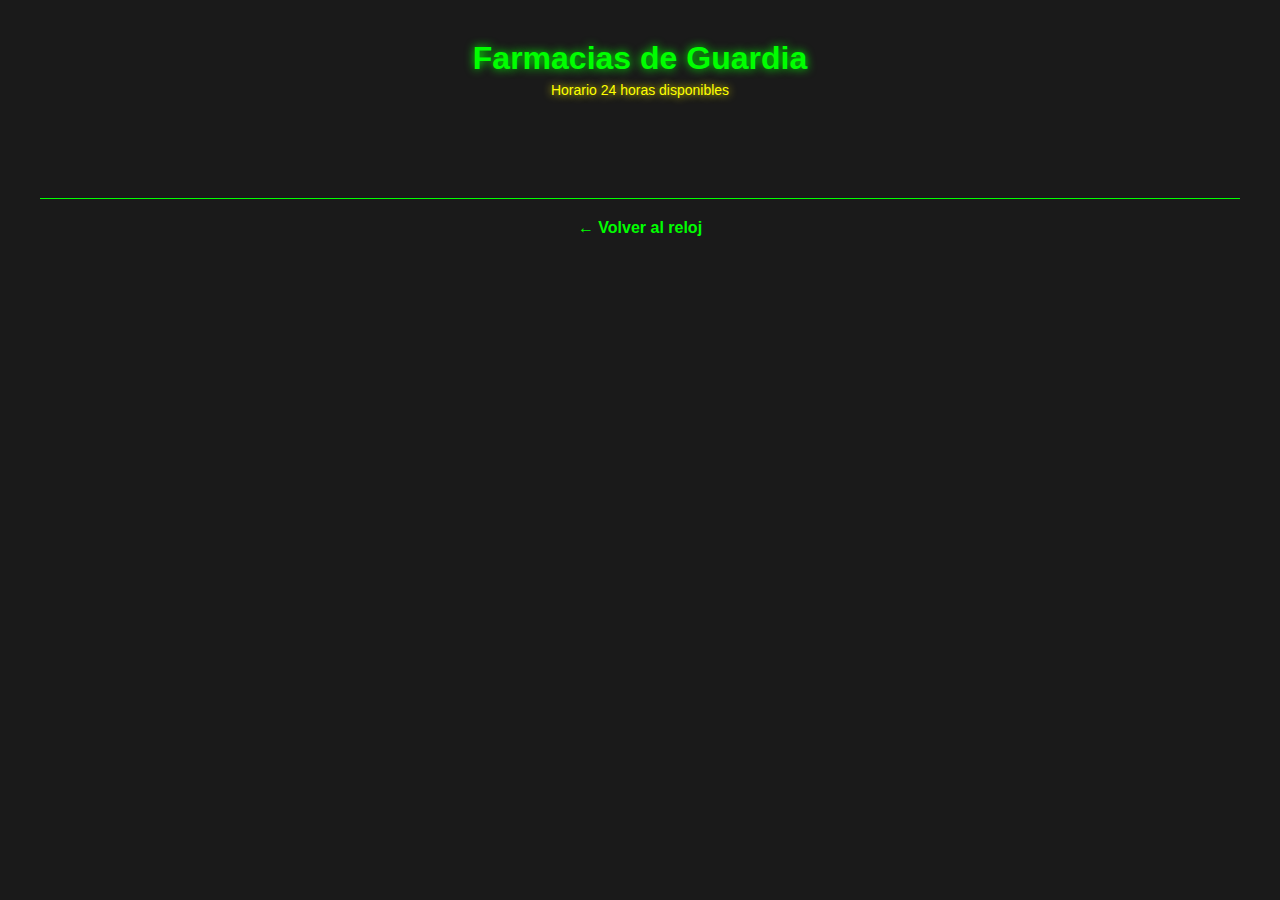
<file: farmacias.html>
<!DOCTYPE html>
<html lang="es">

<head>
    <meta charset="UTF-8">
    <meta name="viewport" content="width=device-width, initial-scale=1.0">
    <title>Farmacias de Guardia</title>
    <link rel="stylesheet" href="farmacias.css">
</head>

<body>
    <div class="container">
        <header>
            <h1>Farmacias de Guardia</h1>
            <p class="subtitle">Horario 24 horas disponibles</p>
        </header>

        <div class="pharmacies-grid">
            <!-- Farmacia 1 
            <div class="pharmacy-card">
                <div class="pharmacy-image">
                    <img src="https://via.placeholder.com/300x200?text=Farmacia+Santa+María" alt="Farmacia Santa María">
                </div>
                <div class="pharmacy-info">
                    <h2>Farmacia Santa María</h2>
                    <div class="detail">
                        <span class="label">📍 Dirección:</span>
                        <p>Calle Principal 123, Centro</p>
                    </div>

                    <div class="detail">
                        <span class="label">📞 Teléfono:</span>
                        <a href="tel:+34912345678" class="contact-link">+34 912 34 56 78</a>
                    </div>
                    <div class="detail">
                        <span class="label">📧 Email:</span>
                        <a href="mailto:info@farmacia-sm.es" class="contact-link">info@farmacia-sm.es</a>
                    </div>
                    <div class="detail">
                        <span class="label">📍 Dirección:</span>
                        <p>Calle Principal 123, Centro</p>
                    </div>
                    <div class="detail">
                        <span class="label">📍 Dirección:</span>
                        <p>Calle Principal 123, Centro</p>
                    </div>
                    <a href="https://maps.google.com/?q=Calle+Principal+123,+Centro" target="_blank"
                        class="btn-directions">
                        🗺️ Cómo llegar
                    </a>
                </div>
            </div>
 Farmacia 2 
            <div class="pharmacy-card">
                <div class="pharmacy-image">
                    <img src="imagenes/plaza de la ribera.jpg" alt="Farmacia San José">
                </div>
                <div class="pharmacy-info">
                    <h2>plaza de la ribera</h2>
                    <div class="detail">
                        <span class="label">📍 Dirección:</span>
                        <p>Plaza Ribera,4, ALGEMESI</p>
                    </div>
                    <div class="detail">
                        <span class="label">📞 Teléfono:</span>
                        <a href="tel:+639429875" class="contact-link">+34 96 639429875</a>
                    </div>
                    <div class="detail">
                        <span class="label">📧 Email:</span>
                        <a href="mailto:contacto@farmacia-sj.es" class="contact-link">contacto@farmacia-sj.es</a>
                    </div>
                    <a href="https://maps.google.com/?q=plaza+ribera+4,+ALGEMESI" target="_blank"
                        class="btn-directions">
                        🗺️ Cómo llegar
                    </a>
                </div>
            </div>

             Farmacia 3 
            <div class="pharmacy-card">
                <div class="pharmacy-image">
                    <img src="https://via.placeholder.com/300x200?text=Farmacia+Los+Ángeles" alt="Farmacia Los Ángeles">
                </div>
                <div class="pharmacy-info">
                    <h2>Farmacia Los Ángeles</h2>
                    <div class="detail">
                        <span class="label">📍 Dirección:</span>
                        <p>Plaza Mayor 789, Distrito 3</p>
                    </div>
                    <div class="detail">
                        <span class="label">📞 Teléfono:</span>
                        <a href="tel:+34913456789" class="contact-link">+34 913 45 67 89</a>
                    </div>
                    <div class="detail">
                        <span class="label">📧 Email:</span>
                        <a href="mailto:atencion@farmacia-la.es" class="contact-link">atencion@farmacia-la.es</a>
                    </div>
                    <a href="https://maps.google.com/?q=Plaza+Mayor+789,+Distrito+3" target="_blank"
                        class="btn-directions">
                        🗺️ Cómo llegar
                    </a>
                </div>
            </div>

            <div class="pharmacy-card">
                <div class="pharmacy-image">
                    <img src="https://via.placeholder.com/300x200?text=Farmacia+Cruz+Verde" alt="Farmacia Cruz Verde">
                </div>
                <div class="pharmacy-info">
                    <h2>Farmacia Cruz Verde</h2>
                    <div class="detail">
                        <span class="label">📍 Dirección:</span>
                        <p>Calle Comercial 321, Sur</p>
                    </div>
                    <div class="detail">
                        <span class="label">📞 Teléfono:</span>
                        <a href="tel:+34915678901" class="contact-link">+34 915 67 89 01</a>
                    </div>
                    <div class="detail">
                        <span class="label">📧 Email:</span>
                        <a href="mailto:farmacia@cruzv.es" class="contact-link">farmacia@cruzv.es</a>
                    </div>
                    <a href="https://maps.google.com/?q=Calle+Comercial+321,+Sur" target="_blank"
                        class="btn-directions">
                        🗺️ Cómo llegar
                    </a>
                </div>
            </div>
             Farmacia 5 
            <div class="pharmacy-card">
                <div class="pharmacy-image">
                    <img src="https://via.placeholder.com/300x200?text=Farmacia+Cruz+Verde" alt="Farmacia Cruz Verde">
                </div>
                <div class="pharmacy-info">
                    <h2>Farmacia Cruz Verde</h2>
                    <div class="detail">
                        <span class="label">📍 Dirección:</span>
                        <p>Calle Comercial 321, Sur</p>
                    </div>
                    <div class="detail">
                        <span class="label">📞 Teléfono:</span>
                        <a href="tel:+34915678901" class="contact-link">+34 915 67 89 01</a>
                    </div>
                    <div class="detail">
                        <span class="label">📧 Email:</span>
                        <a href="mailto:farmacia@cruzv.es" class="contact-link">farmacia@cruzv.es</a>
                    </div>
                    <a href="https://maps.google.com/?q=Calle+Comercial+321,+Sur" target="_blank"
                        class="btn-directions">
                        🗺️ Cómo llegar
                    </a>
                </div>
            </div>

        </div><-->

            <footer>
                <p><a href="index.html" class="back-link">← Volver al reloj</a></p>
            </footer>
        </div>
</body>

</html>
</file>
<file: farmacias.css>
* {
    margin: 0;
    padding: 0;
    box-sizing: border-box;
}

body {
    background: #1a1a1a;
    color: #e0e0e0;
    font-family: 'Arial', sans-serif;
    padding: 20px;
}

.container {
    max-width: 1200px;
    margin: 0 auto;
}

/* Header */
header {
    text-align: center;
    margin-bottom: 40px;
    padding: 20px 0;
}

header h1 {
    font-size: 32px;
    color: #00ff00;
    text-shadow: 0 0 10px #00ff00;
    margin-bottom: 5px;
}

.subtitle {
    font-size: 14px;
    color: #ffff00;
    text-shadow: 0 0 8px #ffff00;
}

/* Grid de farmacias */
.pharmacies-grid {
    display: grid;
    grid-template-columns: repeat(auto-fit, minmax(320px, 1fr));
    gap: 20px;
    margin-bottom: 40px;
}

/* Tarjeta de farmacia */
.pharmacy-card {
    background: #2a2a2a;
    border: 2px solid #00ff00;
    border-radius: 8px;
    overflow: hidden;
    transition: transform 0.3s ease, box-shadow 0.3s ease;
    display: flex;
    flex-direction: column;
}

.pharmacy-card:hover {
    transform: translateY(-5px);
    box-shadow: 0 8px 20px rgba(0, 255, 0, 0.3);
}

/* Imagen de la farmacia */
.pharmacy-image {
    width: 100%;
    height: 180px;
    overflow: hidden;
    background: #1a1a1a;
}

.pharmacy-image img {
    width: 100%;
    height: 100%;
    object-fit: cover;
}

/* Información de la farmacia */
.pharmacy-info {
    padding: 16px;
    display: flex;
    flex-direction: column;
    gap: 10px;
    flex-grow: 1;
}

.pharmacy-info h2 {
    font-size: 18px;
    color: #00ff00;
    margin-bottom: 5px;
}

/* Detalles de contacto */
.detail {
    display: flex;
    flex-direction: column;
    gap: 4px;
}

.detail .label {
    font-weight: bold;
    color: #ffff00;
    font-size: 12px;
}

.detail p {
    font-size: 13px;
    color: #cccccc;
    margin-left: 4px;
}

/* Enlaces de contacto */
.contact-link {
    color: #00ff00;
    text-decoration: none;
    font-weight: bold;
    transition: color 0.3s ease;
    font-size: 13px;
}

.contact-link:hover {
    color: #00dd00;
    text-shadow: 0 0 8px #00ff00;
}

/* Botón "Cómo llegar" */
.btn-directions {
    display: inline-block;
    margin-top: auto;
    padding: 10px 16px;
    background: #00ff00;
    color: #1a1a1a;
    text-decoration: none;
    border-radius: 4px;
    font-weight: bold;
    text-align: center;
    transition: all 0.3s ease;
    cursor: pointer;
    font-size: 12px;
}

.btn-directions:hover {
    background: #00dd00;
    box-shadow: 0 0 12px rgba(0, 255, 0, 0.6);
}

/* Footer */
footer {
    text-align: center;
    padding: 20px 0;
    border-top: 1px solid #00ff00;
    margin-top: 40px;
}

.back-link {
    color: #00ff00;
    text-decoration: none;
    font-weight: bold;
    transition: color 0.3s ease;
}

.back-link:hover {
    color: #00dd00;
    text-shadow: 0 0 8px #00ff00;
}

/* Responsivo */
@media (max-width: 768px) {
    header h1 {
        font-size: 24px;
    }

    .pharmacies-grid {
        grid-template-columns: 1fr;
        gap: 16px;
    }
}
</file>
